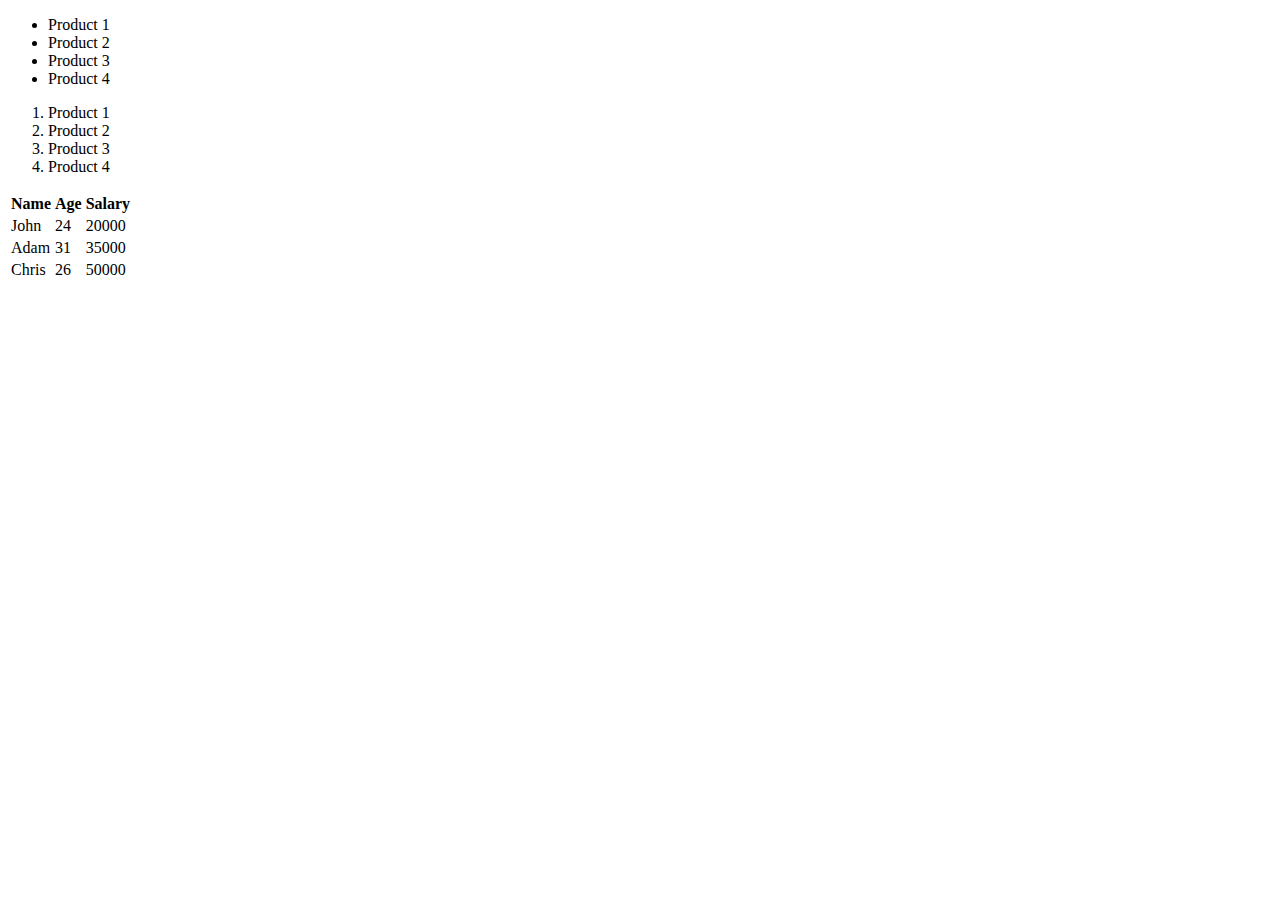
<file: app.html>
<!DOCTYPE html>
<html lang="en">
<head>
    <meta charset="UTF-8">
    <meta name="viewport" content="width=device-width, initial-scale=1.0">
    <title>Document</title>
</head>
<body>
    <!-- uno-orded list -->
    <ul>
        <li>Product 1</li>
        <li>Product 2</li>
        <li>Product 3</li>
        <li>Product 4</li>
    </ul>

    <!-- orderd list  shortcut = ul>li*4 -->
    <ol>
        <li>Product 1</li>
        <li>Product 2</li>
        <li>Product 3</li>
        <li>Product 4</li>
    </ol>
  <!-- tr= table row , th= table heading , td= table data -->
    <table>
       <tr>
        <th>Name</th>
        <th>Age</th>
        <th>Salary</th>
       </tr>
       <tr>
        <td>John</td>
        <td>24</td>
        <td>20000</td>
       </tr>
       <tr>
        <td>Adam</td>
        <td>31</td>
        <td>35000</td>
       </tr>
       <tr>
        <td>Chris</td>
        <td>26</td>
        <td>50000</td>
       </tr>
    </table>

</body>
</html>
</file>
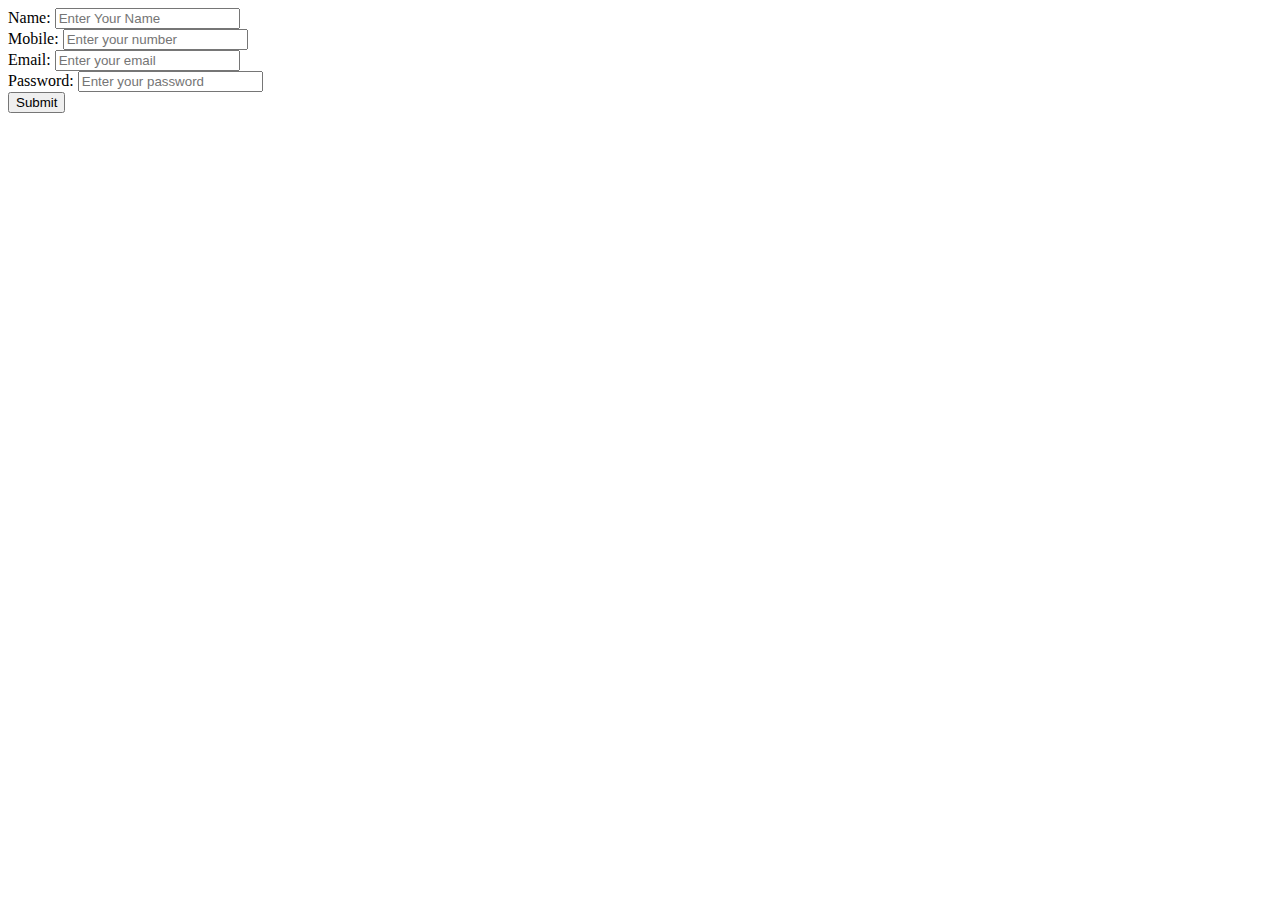
<file: form.html>
<!DOCTYPE html>
<html lang="en">
<head>
    <meta charset="UTF-8">
    <meta name="viewport" content="width=device-width, initial-scale=1.0">
    <title>Document</title>
</head>
<body>
    <form action="">
        <label for="">Name:</label>
        <input type="text" placeholder="Enter Your Name">
        <br>
        <label for="">Mobile:</label>
        <input type="number" placeholder="Enter your number">
        <br>
        <label for="">Email:</label>
        <input type="email" placeholder="Enter your email">
        <br>
        <label for="">Password:</label>
        <input type="password" maxlength="6" placeholder="Enter your password">
    </form>
    <button>Submit</button>
</body>
</html>
</file>
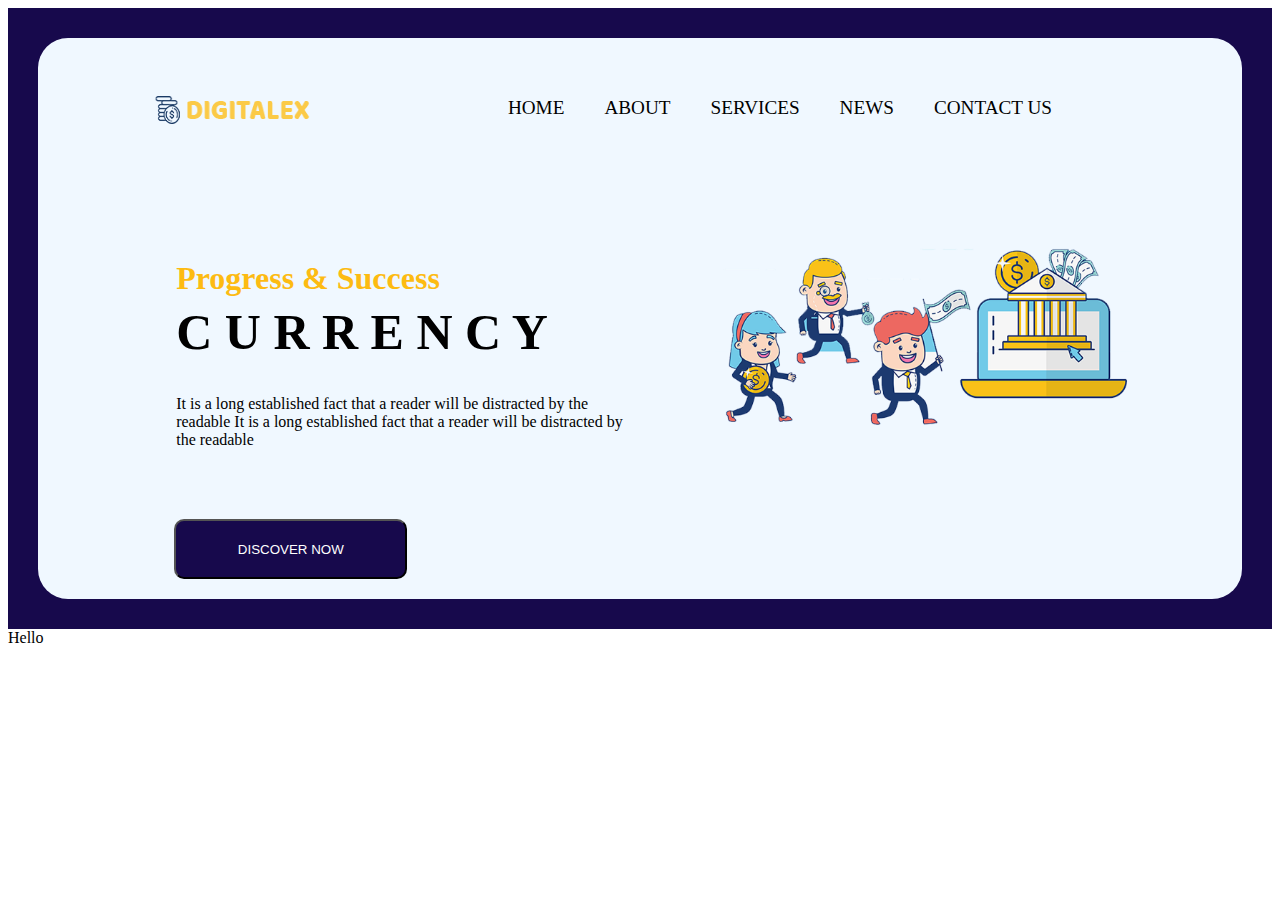
<file: miniWebsite.html>
<!DOCTYPE html>
<html lang="en">
<head>
    <meta charset="UTF-8">
    <meta name="viewport" content="width=device-width, initial-scale=1.0">
    <title>Document</title>
    <style>

        .parent{
            background-color: #17094c;
            padding: 50px;
        }
        .main{
            background-color: aliceblue;
            border-radius: 30px;
            padding: 20px;
        }

        .un-order{
            display: flex;
            list-style-type: none;
            margin-left: auto;
            /* margin-right: auto; */
            /* margin: auto; */
            width: fit-content;
            margin-right: 150px;
            padding: 20px 0px;
            font-size: larger;
        }
        .un-order li {
            margin: 0px 20px;
            /* text-decoration: underline; */
        }
        .un-order li:hover{
            color: rgb(255, 217, 0);
            text-decoration: underline;
        }

        .right_content{
            width: 60%;
            padding: 50px 30px;
        }
        .parent{
            display: flex;
            padding: 30px;
            
        }
        .button{
            background-color: #17094c;
            color: white;
            width: 20%;
            height: 60px;
            margin-left: 10%;
            border-radius:10px 10px ;
            
        }
    </style>
</head>
<body>
    <div class="parent">
       <div class="main">
        <div style=" display: flex; align-items: center;">
            <img src="logo.png" alt="" style="height: 35px; width: 160px; margin-left: 95px; ">
        <ul class="un-order">
            <li>HOME</li>
            <li>ABOUT</li>
            <li>SERVICES</li>
            <li>NEWS</li>
            <li>CONTACT US</li>
            
        </ul>
    </div>

    <div class="parent" style="background-color: aliceblue; margin-left: 5%;">
        <div class="right_content" style="padding-bottom: 0px;">
            <h1 style="color: rgb(253, 187, 18); height: 10px;">Progress & Success</h1>
        <h1 style="font-size: 50px;">C U R R E N C Y</h1>
        <p>It is a long established fact that a reader will be distracted by the readable It is a long established fact that a reader will be distracted by the readable</p>
        </div>
        <div style="margin: 60px ;">
            <img src="ban_img.png" alt="" style="  width: 100%;">        
        </div>
        
    </div>
    
    <button class="button">DISCOVER NOW</button>
   
       </div>
    </div>

    <div>Hello</div>
</body>
</html>
</file>
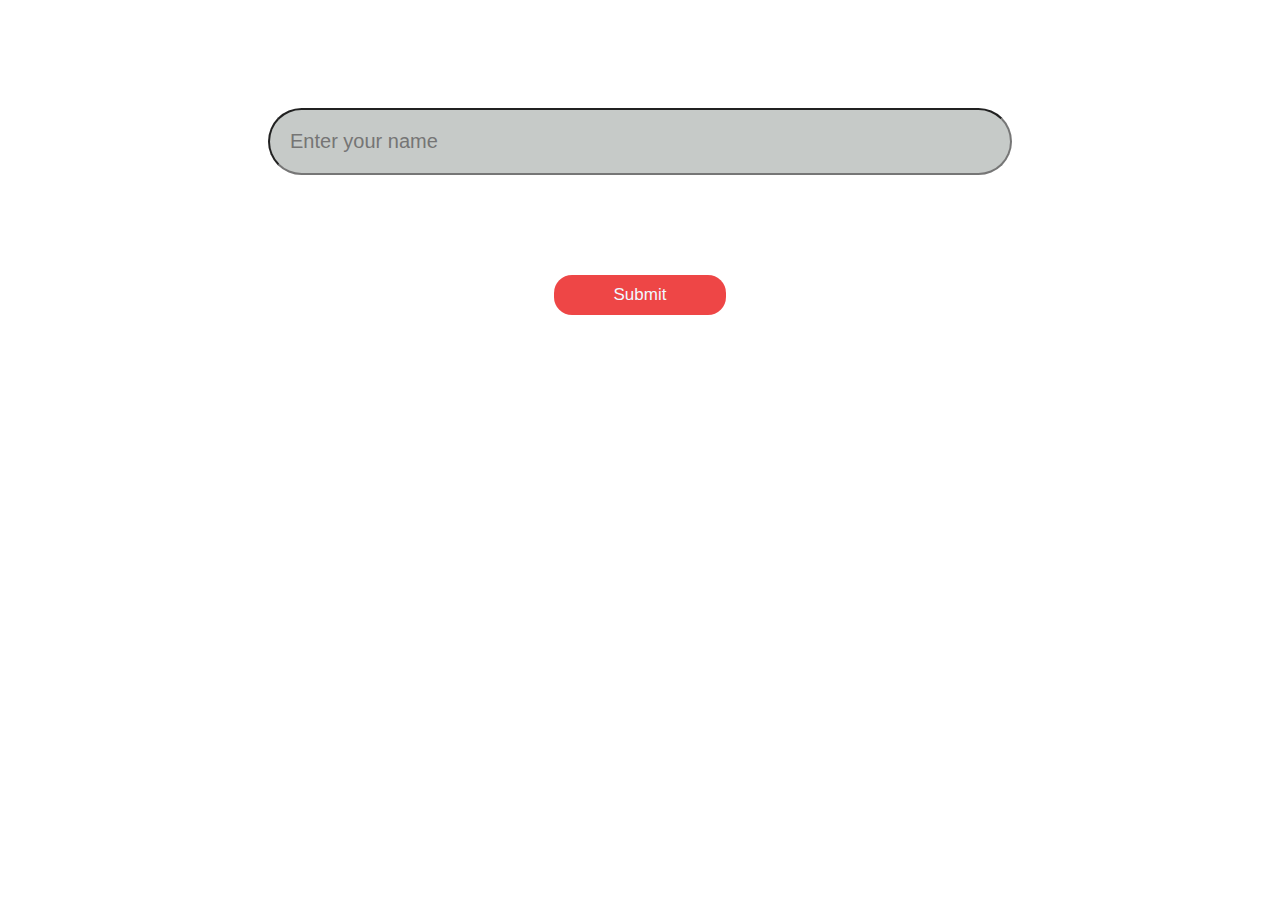
<file: sample2.html>
<!DOCTYPE html>
<html lang="en">
<head>
    <meta charset="UTF-8">
    <meta name="viewport" content="width=device-width, initial-scale=1.0">
    <title>Document</title>
    <style>
        input{
            width: 700px;
            margin: 100px auto;
            padding: 20px;
            font-size: 20px;
            background-color: rgb(198, 202, 200);
            border-radius: 50px;
        }
        .submit_class{
            padding: 10px 60px;
            background-color: rgb(238, 70, 70);
            color: aliceblue;
            border: none;
            font-size: 17px;
            border-radius: 18px; 
        }
        .submit_class:hover{
            background-color: rgb(35, 228, 109);
        }
       
    </style>
</head>
<body>
    <div style="text-align: center;">
    <input type="text" placeholder="Enter your name">
</div>
<div style="text-align: center;">
<button class="submit_class">Submit</button>
</div>
</body>
</html>
</file>
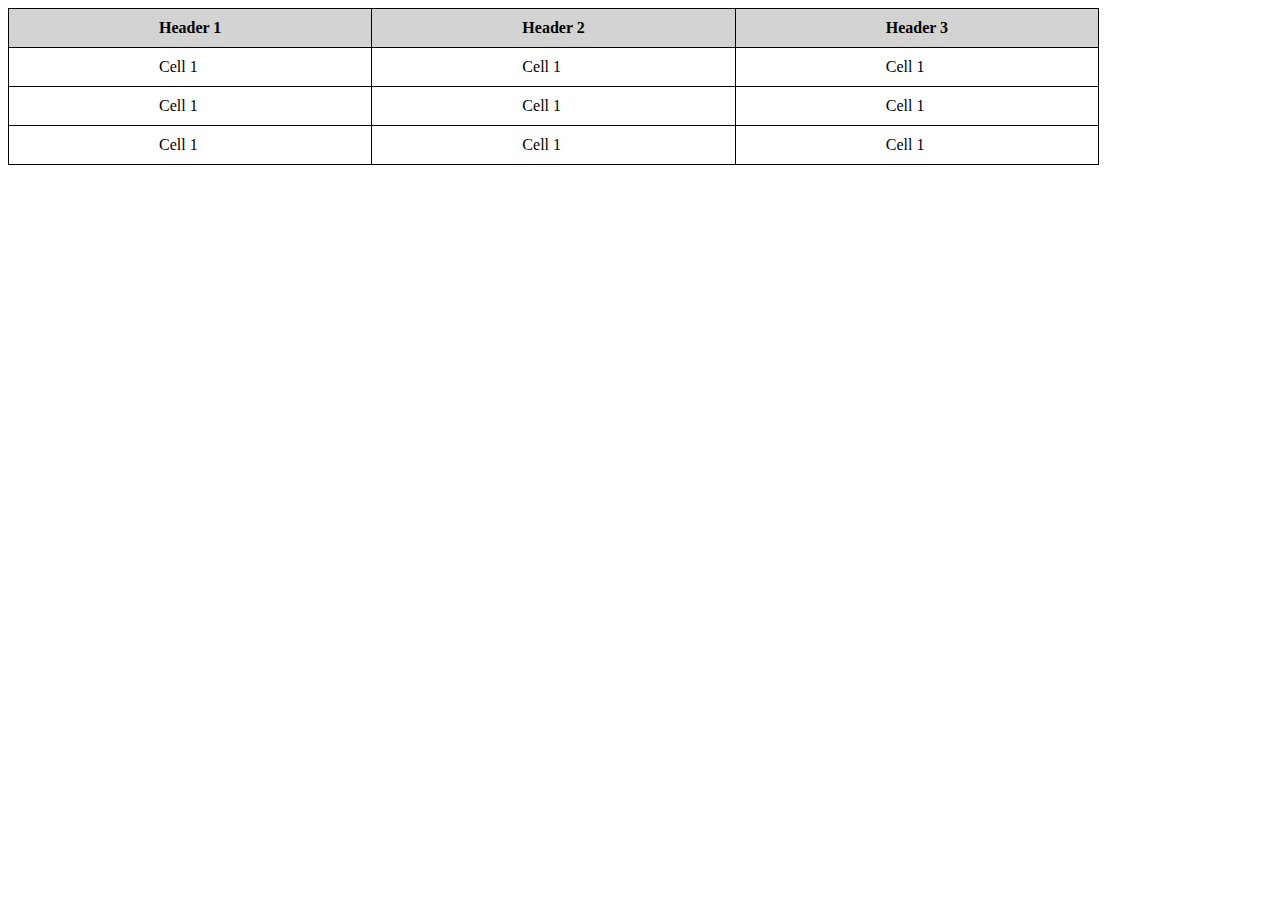
<file: table.html>
<!DOCTYPE html>
<html lang="en">
<head>
    <meta charset="UTF-8">
    <meta name="viewport" content="width=device-width, initial-scale=1.0">
    <title>Document</title>
</head>
<style>
    table, th, td {
        border: 1px solid black;
        border-collapse: collapse;
    }
    th, td{
        padding: 10px 150px;
    }
    th{
        background-color: lightgray;
    }
    
</style>
<body>
    <table>
        <tr>
            <th>Header 1</th>
            <th>Header 2</th>
            <th>Header 3</th>
        </tr>
        <tr>
            <td>Cell 1</td>
            <td>Cell 1</td>
            <td>Cell 1</td>
        </tr>
        <tr>
            <td>Cell 1</td>
            <td>Cell 1</td>
            <td>Cell 1</td>
        </tr>
        <tr>
            <td>Cell 1</td>
            <td>Cell 1</td>
            <td>Cell 1</td>
        </tr>
    </table>
</body>
</html>
</file>
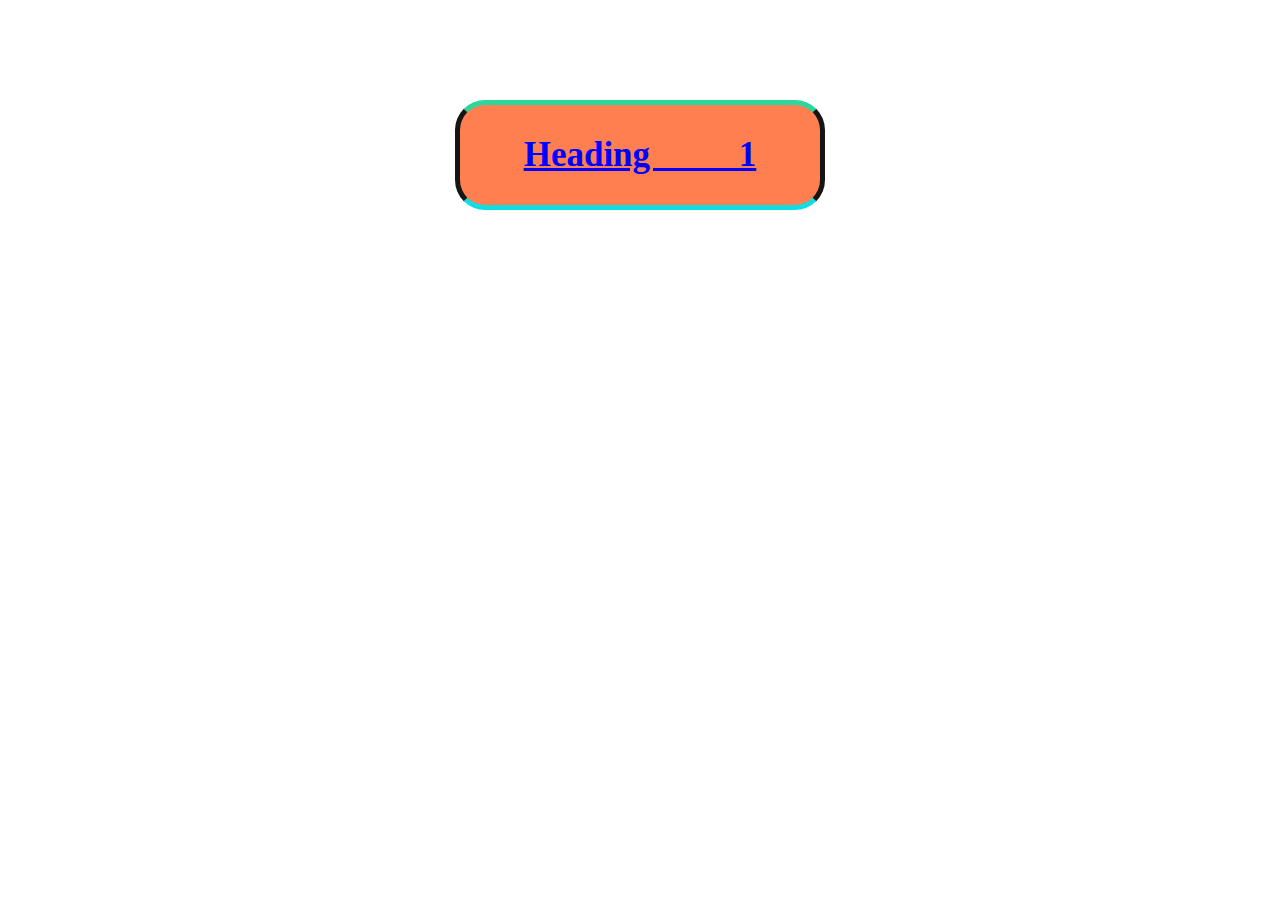
<file: test.html>
<!DOCTYPE html>
<html lang="en">
<head>
    <meta charset="UTF-8">
    <meta name="viewport" content="width=device-width, initial-scale=1.0">
    <title>Document</title>
    <style>
        .head{
            color: blue;
            text-align: center;
            background-color: coral;
            width: 300px;
            margin: auto;
            padding:  30px;
            text-decoration: underline;
            word-spacing: 80px;
            /* border: 5px solid black; */
            border-top: 5px solid rgb(43, 215, 155);
            border-left: 5px solid rgb(21, 21, 20);
            border-bottom: 5px solid rgb(15, 221, 228);
            border-right: 5px solid rgb(21, 21, 20);
            /* border: 5px dotted black; */
            /* border: 5px dashed black; */
            font-size: 35px;
            margin-top: 100px;
            font-weight: bold;
            border-radius: 30px;
        }
    </style>
</head>
<body>
    <p class="head">Heading 1</p>
</body>
</html>
</file>
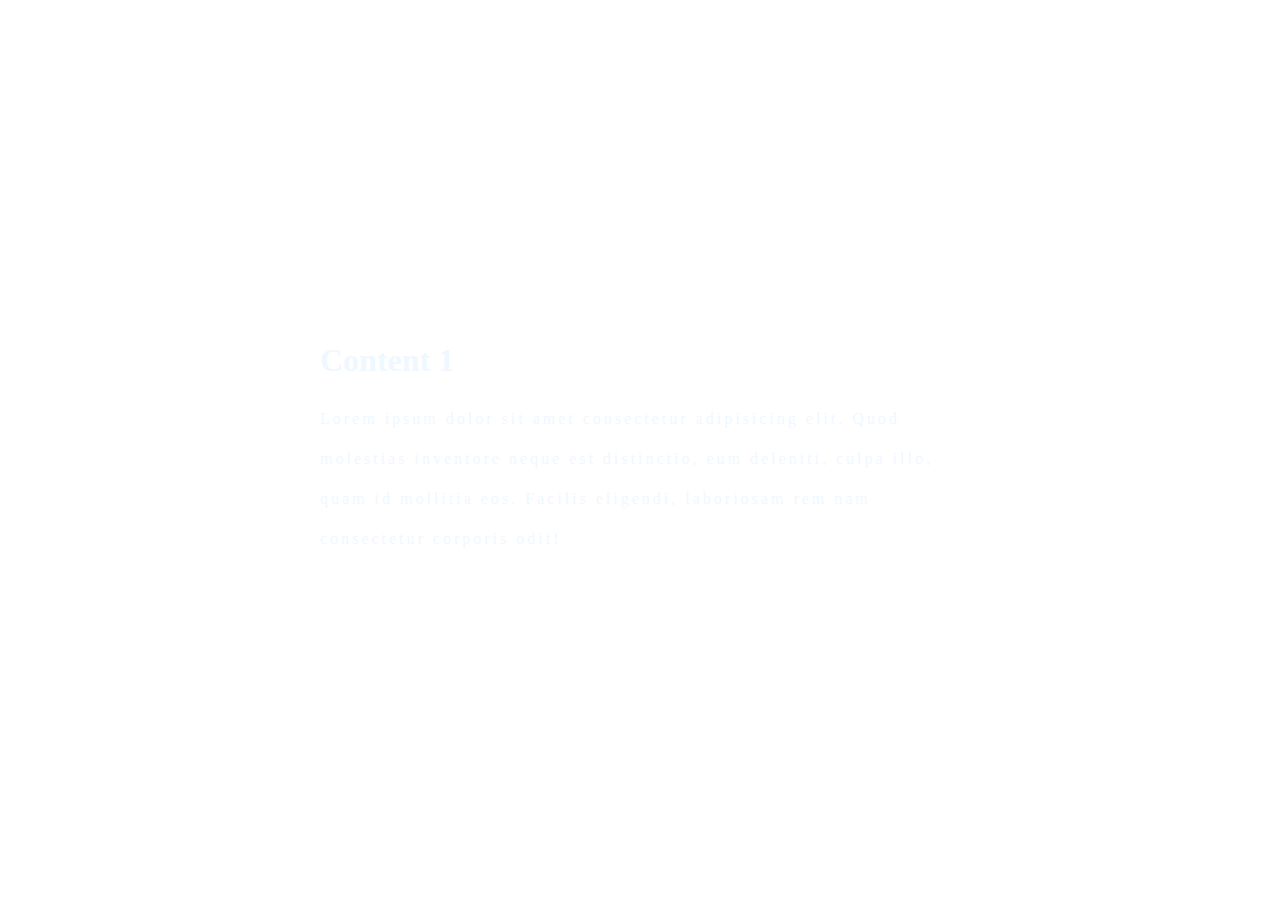
<file: test1.html>
<!DOCTYPE html>
<html lang="en">
<head>
    <meta charset="UTF-8">
    <meta name="viewport" content="width=device-width, initial-scale=1.0">
    <title>Document</title>
    <style>
        *{
            margin: 0px;
        }
        .main{
            width: 50%;
            color: aliceblue;
            
        }
        .parent{
            background-image: url("https://e0.pxfuel.com/wallpapers/144/473/desktop-wallpaper-wildlife-background-for-wild-animal.jpg");
            height: 100vh;
            background-repeat: no-repeat;  /*  this wil remove the repeat of the background img */   
            background-size: 100% 100%;  /*  this will cover entire page by width and height */   
            display: flex;
            justify-content: center;   /*  Vertically */ 
            align-items: center;         /*  Horizontally */ 
        }
        .main h1{
            margin-bottom: 20px;
        }  
        .main p{
            letter-spacing: 3px;
            line-height: 40px;
        }   
    </style>
</head>
<body>
    <div class="parent">
  <div class="main">
    <h1>Content 1</h1>
    <p>Lorem ipsum dolor sit amet consectetur adipisicing elit. Quod molestias inventore neque est distinctio, eum deleniti, culpa illo, quam id mollitia eos. Facilis eligendi, laboriosam rem nam consectetur corporis odit!</p>
  </div>
</div>
    
    
</body>
</html>
</file>
